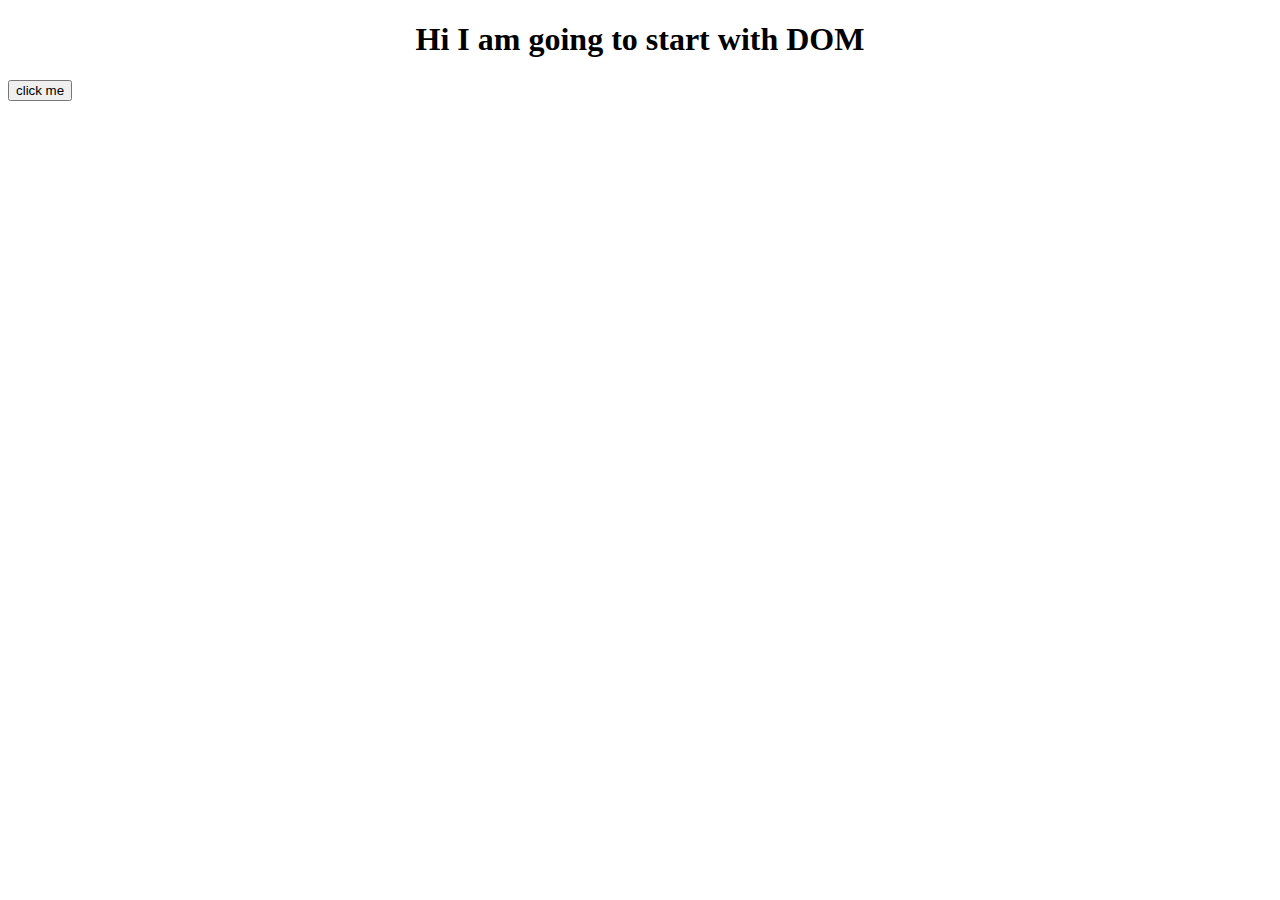
<file: module1/Dom/index.html>
<!DOCTYPE html>
<html lang="en">
<head>
    <meta charset="UTF-8">
    <meta http-equiv="X-UA-Compatible" content="IE=edge">
    <meta name="viewport" content="width=device-width, initial-scale=1.0">
    <title>Document</title>
    <link rel="stylesheet" href="style.css">
</head>
<body>
    <h1>Hi I am going to start with DOM</h1>
    <button onclick="handleClick" id="button">click me</button>
    <script src="./domjs/dom.js"></script>
</body>
</html>
</file>
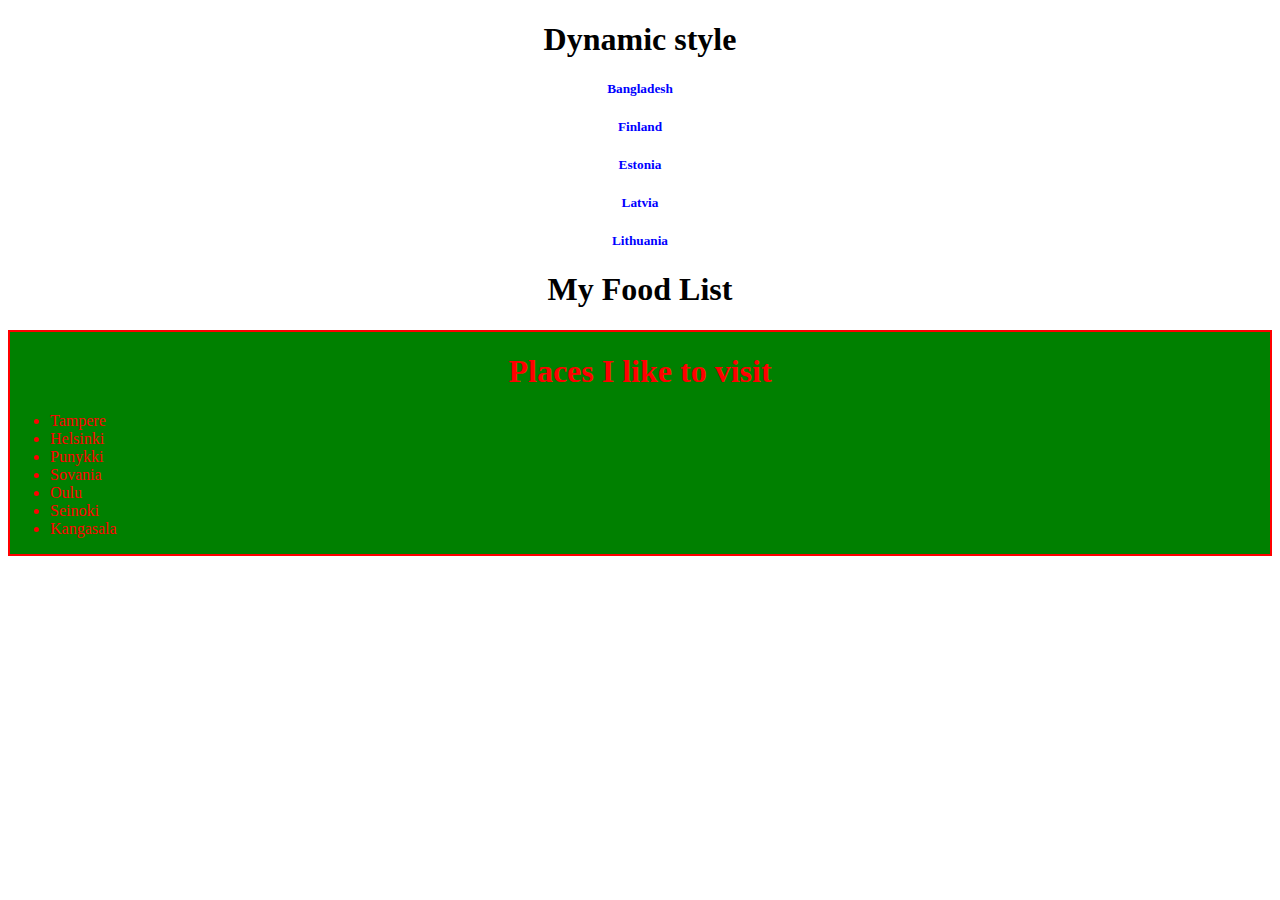
<file: module1/Dom/dynamic.html>
<!DOCTYPE html>
<html lang="en">
<head>
    <meta charset="UTF-8">
    <meta http-equiv="X-UA-Compatible" content="IE=edge">
    <meta name="viewport" content="width=device-width, initial-scale=1.0">
    <title>Document</title>
    <link rel="stylesheet" href="style.css">
</head>
<body>
    <h1 id="bangla">Dynamic style</h1>
    <div class="country-name">
        <h5 >Bangladesh</h5>
    <h5>Finland</h5>
    <h5>Estonia</h5>
    <h5>Latvia</h5>
    <h5>Lithuania</h5>
    </div>
    <main id="main-container">

    </main>

    <section id="places-container" class="large-text">
        <h1 id="places-title">Places I like to visit</h1>
        <ul id="places-list">
            <li class="important-places">Tampere</li>
            <li class="important-places">Helsinki</li>
            <li class="important-places">Punykki</li>
            <li class="important-places">Sovania</li>
            <li class="important-places">Oulu</li>
            <li class="important-places">Seinoki</li>
        </ul>
    </section>


   <script src="./domjs/dom.js"></script>
   <script src="./domjs/append.js"></script>
</body>
</html>
</file>
<file: module1/Dom/style.css>
h1{
    text-align: center;
}

.country-name{
    text-align: center;
    color: blue;
}
</file>
